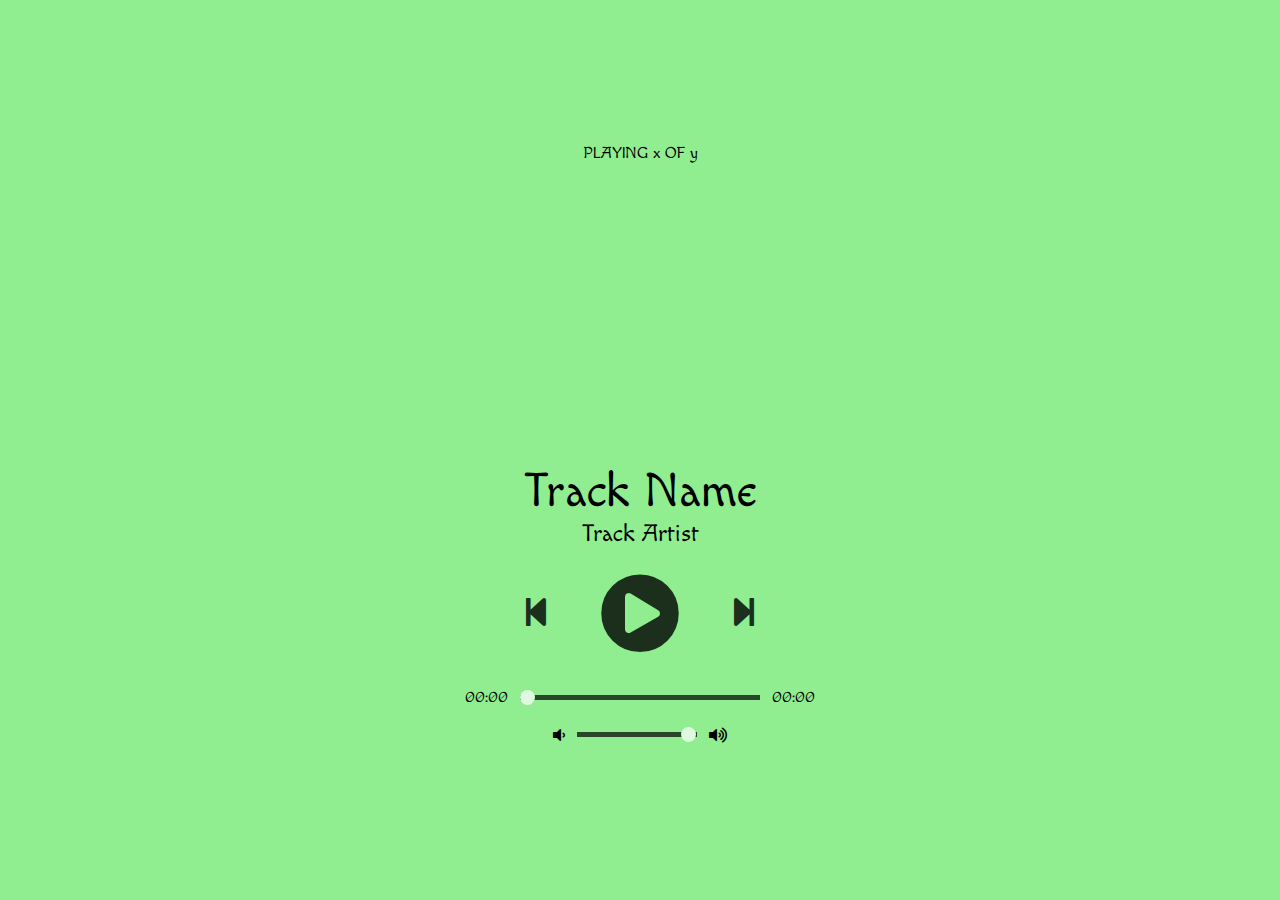
<file: select.html>
<!DOCTYPE html>
<html lang="en">
<head>
  <meta charset="UTF-8">
  <meta name="viewport" content="width=device-width, initial-scale=1.0">
  <title>PodBaks - El Podcast de l'Escola Solc - De Jaume Argerich i Roger Padrell</title>
  <!-- Load FontAwesome icons -->
  <link rel="stylesheet" href="https://cdnjs.cloudflare.com/ajax/libs/font-awesome/5.13.0/css/all.min.css">
  <link rel="icon" type="image/png" href="logo-page.png">
  <!-- Load the custom CSS style file -->
  <link rel="stylesheet" type="text/css" href="style.css">
</head>
<body>
  <div class="player">
    <div class="details">
      <div class="now-playing">PLAYING x OF y</div>
      <div class="track-art"></div>
      <div class="track-name">Track Name</div>
      <div class="track-artist">Track Artist</div>
    </div>
    <div class="buttons">
      <div class="prev-track" onclick="prevTrack()"><i class="fa fa-step-backward fa-2x"></i></div>
      <div class="playpause-track" onclick="playpauseTrack()"><i class="fa fa-play-circle fa-5x"></i></div>
      <div class="next-track" onclick="nextTrack()"><i class="fa fa-step-forward fa-2x"></i></div>
    </div>
    <div class="slider_container">
      <div class="current-time">00:00</div>
      <input type="range" min="1" max="100" value="0" class="seek_slider" onchange="seekTo()">
      <div class="total-duration">00:00</div>
    </div>
    <div class="slider_container">
      <i class="fa fa-volume-down"></i>
      <input type="range" min="1" max="100" value="99" class="volume_slider" onchange="setVolume()">
      <i class="fa fa-volume-up"></i>
    </div>
  </div>

  <!-- Load the main script for the player -->
  <script src="select.js"></script>
</body>
</html>
</file>
<file: style.css>
@import url('https://fonts.googleapis.com/css2?family=Macondo&display=swap');
body {
  font-family: 'Macondo', cursive;
  background-color: lightgreen;

  /* Smoothly transition the background color */
  transition: background-color .5s;
}

.player {
  height: 95vh;
  display: flex;
  align-items: center;
  flex-direction: column;
  justify-content: center;
}

.details {
  display: flex;
  align-items: center;
  flex-direction: column;
  justify-content: center;
  margin-top: 25px;
}

.track-art {
  margin: 25px;
  height: 250px;
  width: 250px;
  background-image: url("https://images.pexels.com/photos/262034/pexels-photo-262034.jpeg?auto=compress&cs=tinysrgb&dpr=3&h=750&w=1260");
  background-size: cover;
  border-radius: 15%;
}

.now-playing {
  font-size: 1rem;
}

.track-name {
  font-size: 3rem;
}

.track-artist {
  font-size: 1.5rem;
}

.buttons {
  display: flex;
  flex-direction: row;
  align-items: center;
}

.playpause-track, .prev-track, .next-track {
  padding: 25px;
  opacity: 0.8;

  /* Smoothly transition the opacity */
  transition: opacity .2s;
}

.playpause-track:hover, .prev-track:hover, .next-track:hover {
  opacity: 1.0;
}

.slider_container {
  width: 75%;
  max-width: 400px;
  display: flex;
  justify-content: center;
  align-items: center;
}

/* Modify the appearance of the slider */
.seek_slider, .volume_slider {
  -webkit-appearance: none;
  -moz-appearance: none;
  appearance: none;
  height: 5px;
  background: black;
  opacity: 0.7;
  -webkit-transition: .2s;
  transition: opacity .2s;
}

/* Modify the appearance of the slider thumb */
.seek_slider::-webkit-slider-thumb, .volume_slider::-webkit-slider-thumb {
  -webkit-appearance: none;
  -moz-appearance: none;
  appearance: none;
  width: 15px;
  height: 15px;
  background: white;
  cursor: pointer;
  border-radius: 50%;
}

.seek_slider:hover, .volume_slider:hover {
  opacity: 1.0;
}

.seek_slider {
  width: 60%;
}

.volume_slider {
  width: 30%;
}

.current-time, .total-duration {
  padding: 10px;
}

i.fa-volume-down, i.fa-volume-up {
  padding: 10px;
}

i.fa-play-circle, i.fa-pause-circle, i.fa-step-forward, i.fa-step-backward {
  cursor: pointer;
}
</file>
